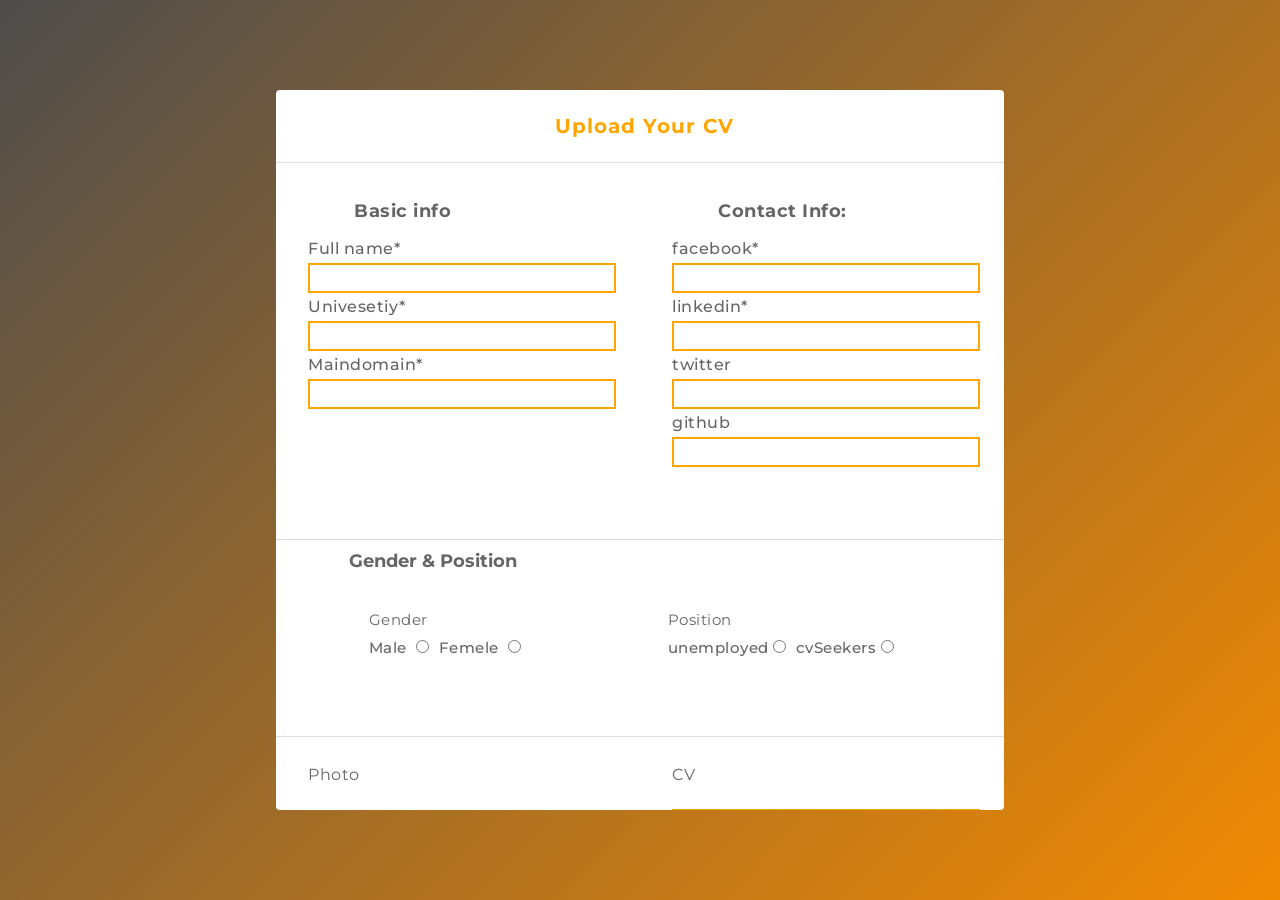
<file: CV_Form/index.html>
<!DOCTYPE html>
<html lang="en">

<head>
    <meta charset="UTF-8">
    <meta name="viewport" content="width=device-width, initial-scale=1.0">
    <link href="https://fonts.googleapis.com/css2?family=Montserrat:wght@500&display=swap" rel="stylesheet">
    <link rel="stylesheet" href="https://cdnjs.cloudflare.com/ajax/libs/font-awesome/5.15.1/css/all.min.css">
    <link rel="stylesheet" href="./style.css">
    <title>Personal Online CV</title>
</head>

<body>

    <form class="main" onsubmit="return false">

        <section class="asset split about" id="about-section">
            <p class="title section-item"><span>upload your CV </span></p>
           
            <div class="asset-body">
                <div class="section-item">
                    <h3  style="text-align: left; margin: 10px;  margin-left: 15%; font-size: large;">Basic info</h3>
                    <p>
                        <label for="fullname" > Full name*</label><br>
                        <input type="text" id="fullname"><br>
                        <label for="Univesetiy" >Univesetiy*</label><br>
                        <input type="text" id="Univesetiy"><br>
                        <label for="Maindomain" >Maindomain*</label><br>
                        <input type="text" id="Maindomain">
                    
                    
                    </p>
                </div>
                <div class="section-item">
                    <h3  style="text-align: left; margin: 10px;  margin-left: 15%; font-size: large;">Contact Info:</h3>

                    <label for="facebook" >facebook*</label><br>
                        <input type="url" id="facebook"><br>
                        <label for="linkedin">linkedin*</label><br>
                        <input type="url" id="linkedin"><br>
                        <label for="twitter">twitter</label><br>
                        <input type="url" id="twitter"><br>
                        <label for="github">github</label><br>
                        <input type="url" id="github">
                </div>
            </div>
        </section>

        <section class="asset">
             <p class="title section-item"></p>
            <h3  style="text-align: left; margin: 10px; margin-left: 10%; font-size: large;">Gender & Position</h3>
           
            <div class="asset-body">
                <div class="GenderPosition section-item" style="margin-left: -10%;">
                    <div class="radio"  >
                        <div class="label"> Gender</div>
                        <label for="MGender">Male</label> <input type="radio" name="Gender" id="MGender" value="Male">
                        <label for="FGender">Femele</label> <input type="radio" name="Gender" id="FGender" value="Femele">
                      </div>
                    <div class="radio">
                        
                            <div class="label">
                              Position</div>
              <label for="posit1"> unemployed </label> <input type="radio" name="position" id="posit1" value="unemployed" >
                <label for="posit2"> cvSeekers </label> <input type="radio" name="position" id="posit2" value="cv seekers">
                          </div>
                        
                    </div>

                </div>
            </div>
        </section>

        <section class="asset split" id="skills-section">
            <p class="title section-item"><span></span></p>
            <div class="asset-body">
                <div class="section-item">
                    
                    <div class="field">
                        <div class="label" id="photo"> Photo</div>
                        <input type="file" name="imgfile" id="img-file" accept="image/*" style="border: 0cm;" hidden >
                        <button type="button" id="custom-imgbutton">choose Photo</button>
                      <span id="custom-imgtext" style="color: gray;">No Photo Choosen.</span>
                      </div>
                </div>
                <div class="section-item">
                   <!--  -->
                    <div class="field">
                        <div class="label">CV</div>
        <input type="file" name="realfile" id="real-file"  style="border: 0cm;" hidden >
            <button type="button" id="custom-fileButton">choose file</button>
          <span id="custom-fileText" style="color: gray;">No File Choosen.</span>
                      </div>
                </div>
             
            </div>
               <!-- new edit    section-items-->
               <div class="ss">
                <p class="title"></p>
                <div class="field btns">
                    
                    <button class="submit" id="submit" onclick="validateform()">Submit</button>
                    <br><br>
              
                
                  </div>
            </div>
        </section>

        

      

    </Form>

    <script src="cvscript.js"></script>
    <!-- <script>
        var aboutSection = document.getElementById("about-section");
        var skillsSection = document.getElementById("skills-section");
        var resumeSection = document.getElementById("resume-section");
        var storysSection = document.getElementById("storys-section");

        const menuLinks = document.querySelectorAll('.menu .menu-item');
        menuLinks.forEach(el => {
            el.addEventListener('click', function () {

                let sectionToGo = aboutSection;

                switch (this.id) {
                    case 'skills':
                        sectionToGo = skillsSection;
                        break;
                    case 'resume':
                        sectionToGo = resumeSection;
                        break;
                    case 'storys':
                        sectionToGo = storysSection;
                        break;
                }
                // Scroll smoothly to section
                sectionToGo.scrollIntoView({behavior: 'smooth'});
            })
        })

    </script> -->
</body>

</html>
</file>
<file: CV_Form/style.css>
* {
    margin: 0;
    padding: 0;
    box-sizing: border-box;
    font-family: 'Montserrat', sans-serif; 
    color: hsl(0, 0%, 19%);
}
::selection{
  color: #fff;
  background: orange;
}


body {
  
    min-height: 100vh;
    font-size: 14px;
    background: linear-gradient(135deg, #4e4d4d, #f18a03);
    padding: 40px 20%;
    display: flex;
    justify-content: center;
    align-items: center;
}




.profile::before {
    content: "";
    position: absolute;
    top: 0;
    left: 0;
    width: 100%;
    height: 100%;
    background-color: rgba(81, 164, 161, 0.4);
    transform: translate(-20px, -20px);
    border-radius: 4px;
}

/* ---------------    Main  -------------- */

.main {
    max-height: 80vh;
    overflow-y: auto;
    background-color: #fff;
    align-self: center;
    border-radius: 4px;
}

.main * {
    color: #656565;
}
/* #fullname,#Univesetiy,#Maindomain,#facebook, #twitter, #github, #linkedin*/
input[type=text],input[type=url]{ 
    width: 100%;
    height: 30px;
    border: none;
    border: 2px solid orange;

}


/* ---------------    About me  -------------- */

.title {
    font-size: 1.4em;
    letter-spacing: 1px;
    color: #313131;
    font-weight: bold;
    text-transform: capitalize;
    width: 100%;
    border-bottom: 1px solid #ddd;
    text-align: center;
}
/* .title2 {
    font-size: 1em;
    letter-spacing: 1px;
    color: #313131;
    font-weight: bold;
    text-transform: capitalize;
    width: 100%;
    border-bottom: 1px solid #ddd;
    padding-left: 30px;
} */

.title span {
    color: orange;
}/**/
.radio{
font-size: 15px;
margin-left: 120px;
font-family: 'Courier New', Courier, monospace;
}/**/

.section-item {
    padding: 24px;
    padding-left: 32px;
   
}

.asset-body {
    font-size: 16px;
    letter-spacing: 0.5px;
    line-height: 28px;
}

.split .asset-body {
    display: grid;
    grid-template-columns: 1fr 1fr;
}/**/



/* ---------------   Gender & Position
  -------------- */

.GenderPosition
{
    width: 100%;
    display: flex;
    flex-wrap: wrap;
    justify-items: space-between;
    align-items: flex-start;
}

.section-item .Position {
    max-width: 200px;
    display: flex;
    flex-direction: column;
    justify-content: center;
    align-items: center;
    text-align: center;
    padding: 8px 12px;
}



/* .domain-name {
    color: #313131;
    font-weight: bold;
    margin: 16px auto 12px;
} */

.GenderPosition {
    justify-content: space-around;
}



.section-item .title {
    font-size: 1.1em;
    border: none;
}

/*new*/

label{
    /* position: absolute; */
    /* top: -30px; */
    font-weight: 500;
}
/*new*/

#custom-fileButton,#custom-imgbutton{
    width: 100% !important; 
    /* height: calc(100% + 2px); */
    height: 30px;
    border: none;
    background: orange;
    margin-top: 20px;
    /* border-radius: 5px; */
    color: #fff;
    cursor: pointer;
    font-size: 15px;
    font-weight: 200;
    letter-spacing: 1px;
    text-transform: uppercase;

}
/* #imgfile{
    display: none;
} */

 #submit{
    width: 50%;
    margin-left: 25%;
   margin-top: 10px;
   height: 30px;
    /* background-color: orange; */
    border: none;
    color: black;
    background-color: rgba(gray, 0.15);
    

}
#submit:hover{
    /* background-color: rgba(0, 0, 0, 0.15); */
    background-color: orange;

}
#real-file,#custom-button,#img-file,#custom-imgbutton {
    margin-left: 0;
    margin-top: -20px;

}
#photo{
    padding-bottom:22px;
}







/* ------------   RESPONSIVENESS ----------- */

@media (max-width: 1100px) {
    body {
        flex-wrap: wrap;
        padding: 80px 40px;
    }

   

    /* .profile, */
    .main {
        min-width: 550px;
        width: 550px;
        margin: 12px;
        box-shadow: 0 0 16px rgba(0, 0, 0, 0.15);
    }

    /* .profile {
        grid-template-rows: 1fr 170px 70px;
    } */

    .main {
        max-height: unset;
    }

    .GenderPosition {
        justify-content: center;
    }
}

@media (max-width: 650px) {
    body {
        padding: 80px 16px;
    }

    .profile,
    .main {
        min-width: unset;
        width: 100%;
        margin: 12px;
    }

    .split .asset-body {
        grid-template-columns: 1fr;
    }

    .section-item .domain-item {
        margin-bottom: 16px;
    }

    .asset-body.grid {
        justify-content: center;
    }

}















/* ---   Scrollbar styling --- */

body ::-webkit-scrollbar {
    width: 14px;
}

::-webkit-scrollbar-thumb {
    background-color: #aaa;
    border-radius: 10px;
    border: 4px solid #fff;
}
</file>
